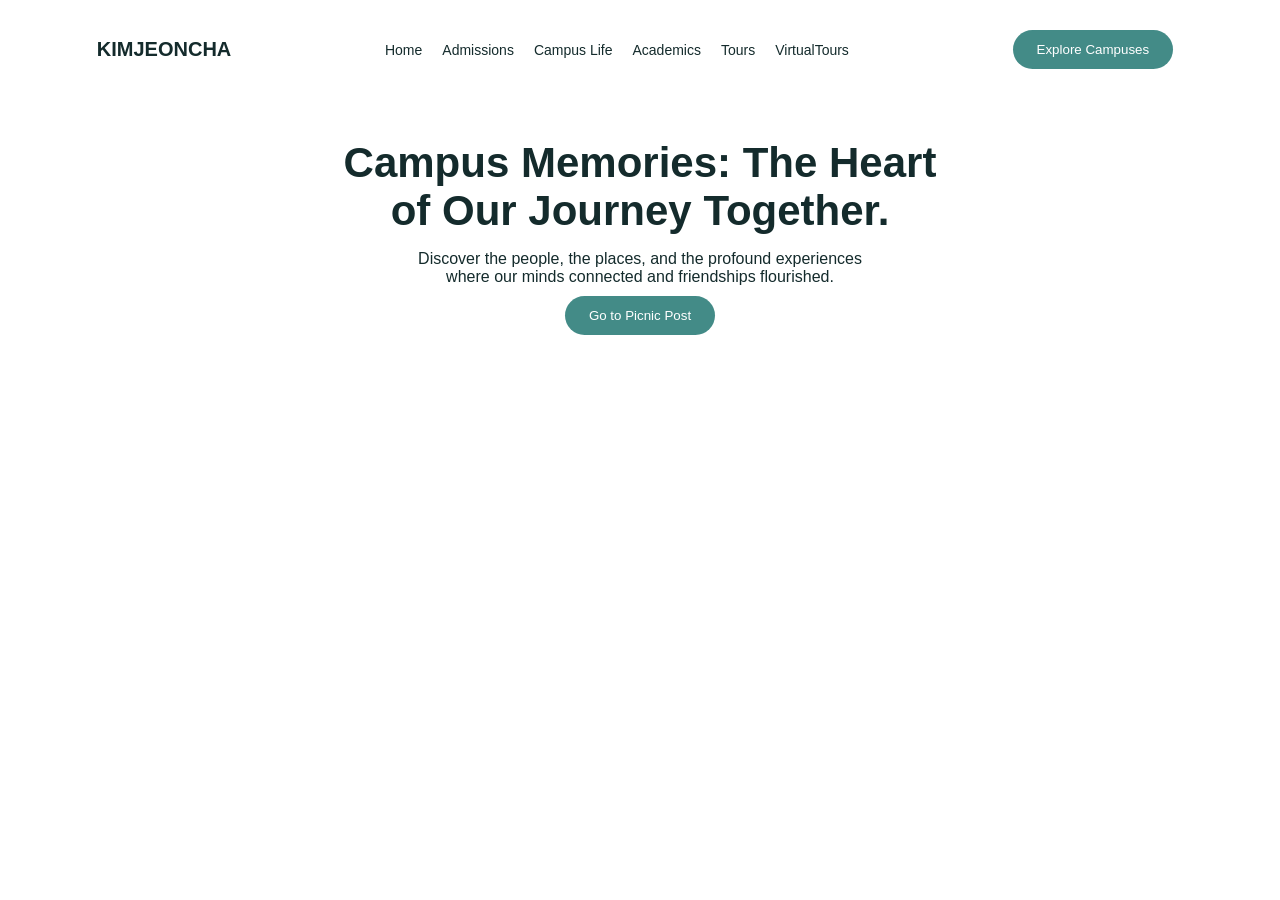
<file: index.html>
<!DOCTYPE html>
<html lang="en">
<head>
    <meta charset="UTF-8">
    <meta name="viewport" content="width=device-width, initial-scale=1.0">
    <title>Campus Memories</title>
    <link rel="stylesheet" href="style.css">
</head>
<body>
    <div class="upper">
    <div class="logo"><p>KIMJEONCHA</p></div>
    <nav>
        <a href="index.html">Home</a>
        <a href="https://evalparticipativa.net/wp-content/uploads/2020/06/Sin-t%C3%ADtulo-3-300x198.jpg">Admissions</a>
        <a href="https://evalparticipativa.net/wp-content/uploads/2020/06/Sin-t%C3%ADtulo-3-300x198.jpgv">Campus Life</a>
        <a href="https://evalparticipativa.net/wp-content/uploads/2020/06/Sin-t%C3%ADtulo-3-300x198.jpg">Academics</a>
        <a href="https://evalparticipativa.net/wp-content/uploads/2020/06/Sin-t%C3%ADtulo-3-300x198.jpg">Tours</a>
        <a href="https://evalparticipativa.net/wp-content/uploads/2020/06/Sin-t%C3%ADtulo-3-300x198.jpg">VirtualTours</a>
    </nav>
    <a href="https://evalparticipativa.net/wp-content/uploads/2020/06/Sin-t%C3%ADtulo-3-300x198.jpg"><button>Explore Campuses</button></a>
    </div>
    <h1>Campus Memories: The Heart <br>of Our Journey Together.</h1>
    <p>Discover the people, the places, and the profound experiences <br> where our minds connected and friendships flourished.</p>
    <a href="picnic-post.html"><button>Go to Picnic Post</button></a>
</body>
</html>
</file>
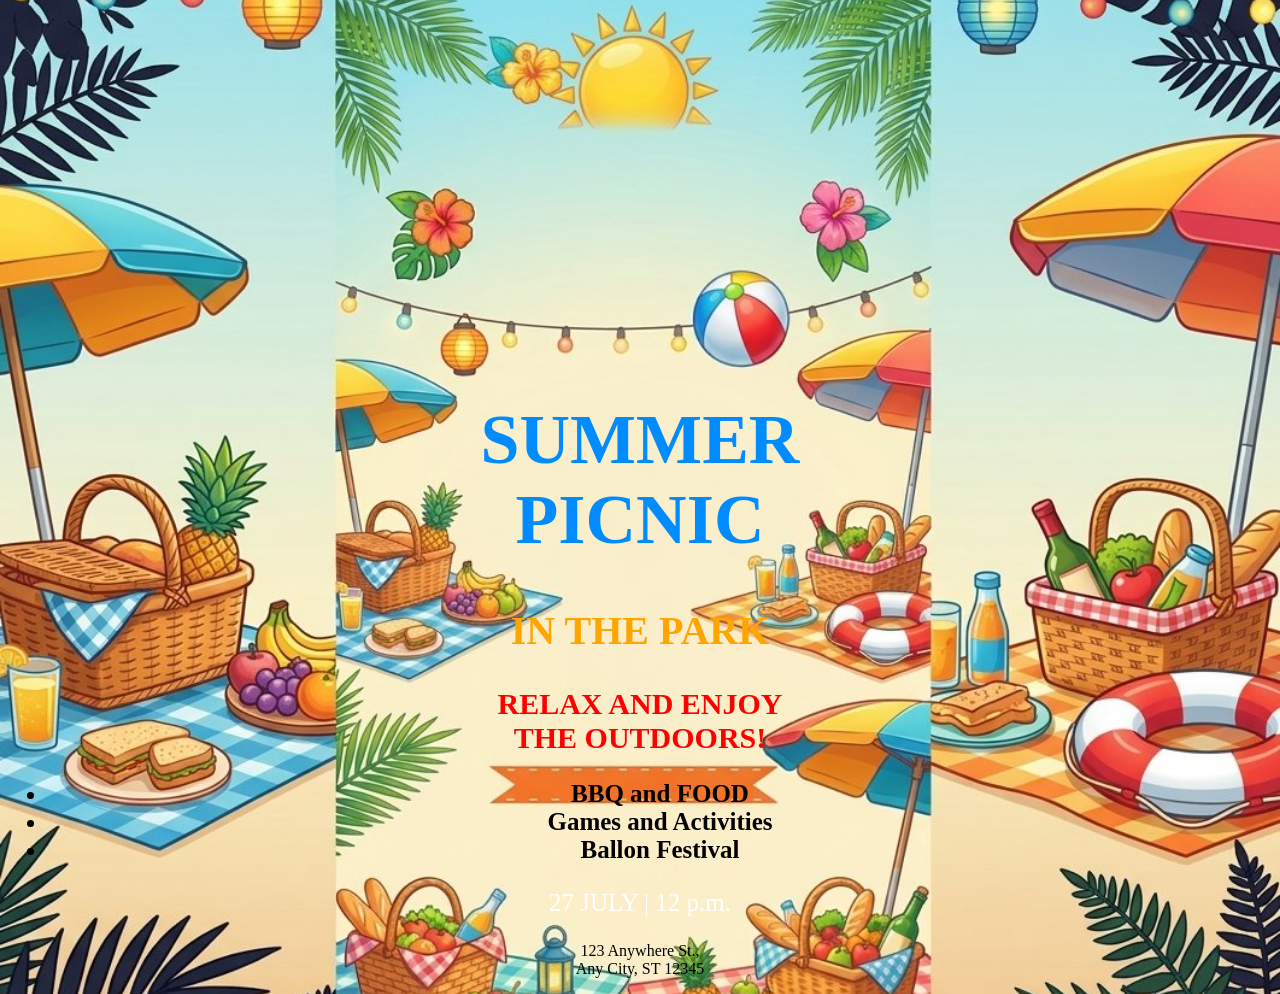
<file: picnic-post.html>
<!DOCTYPE html>
<html lang="en">
<head>
    <meta charset="UTF-8">
    <meta name="viewport" content="width=device-width, initial-scale=1.0">
    <title>Document</title>
</head>
<style>
    body{
        background-image: url([data-uri]);
        background-size: cover;
        background-repeat: no-repeat;
        background-position: center;
        text-align: center;
        margin-top: 400px;
    }
</style>
<body>
    
    <div class="heading">
    <b><h1 style="color: rgb(0, 140, 255); font-size:70px ;">SUMMER<br>PICNIC</h1></b>
    </div>
    <h2 style="color: orange; font-size:40px;">IN THE PARK</h2>
    <h2 style="color: red; font-size: 30px;">RELAX AND ENJOY<br> THE OUTDOORS!</h2>
    <b><ul style="font-size: 25px;">
        <li>BBQ and FOOD</li>
        <li>Games and Activities</li>
        <li>Ballon Festival</li>
    </ul></b>
    <p style="color: white; font-size: 25px;">27 JULY | 12 p.m.</p>
    <p>123 Anywhere St.,<br> Any City, ST 12345</p>

</body>
</html>
</file>
<file: style.css>
* {
    margin: 0;
    padding: 0;
}

body {
    min-height: 100vh;
    background-image: url("https://lens.usercontent.google.com/banana?agsi=CmdnbG9iYWw6OjAwMDA1NWNmZWM3MDAyNmQ6MDAwMDAxNDE6MTo0OTQxYzdkNDU2YzJmZGJlOjAwMDA1NWNmZWM3MDAyNmQ6MDAwMDA1MDE2MGMwMzM2ODowMDA2NWU4N2E0ZWIzZDdmEAIYAiIKaW1hZ2UvanBlZw==");
    background-size: cover;
    background-position: center;
    background-repeat: no-repeat;
    font-family: Arial, sans-serif;
    text-align: center;
    color: #142b2c;
}

.upper {
    display:flex;
    justify-content: space-around;
    align-items: center;
    padding: 20px;
}

.logo p {
    font-size: 20px;
    font-weight: bold;
}

nav {
    display: flex;
    gap: 20px;
}

nav a {
    text-decoration: none;
    color: #142b2c;
    font-size: 14px;
}

button {
    background-color: #438b87;
    color: white;
    border: none;
    border-radius: 25px;
    padding: 12px 24px;
    cursor: pointer;
    margin: 10px;
}

h1 {
    font-size: 42px;
    margin-top: 40px;
    margin-bottom: 15px;
}
</file>
